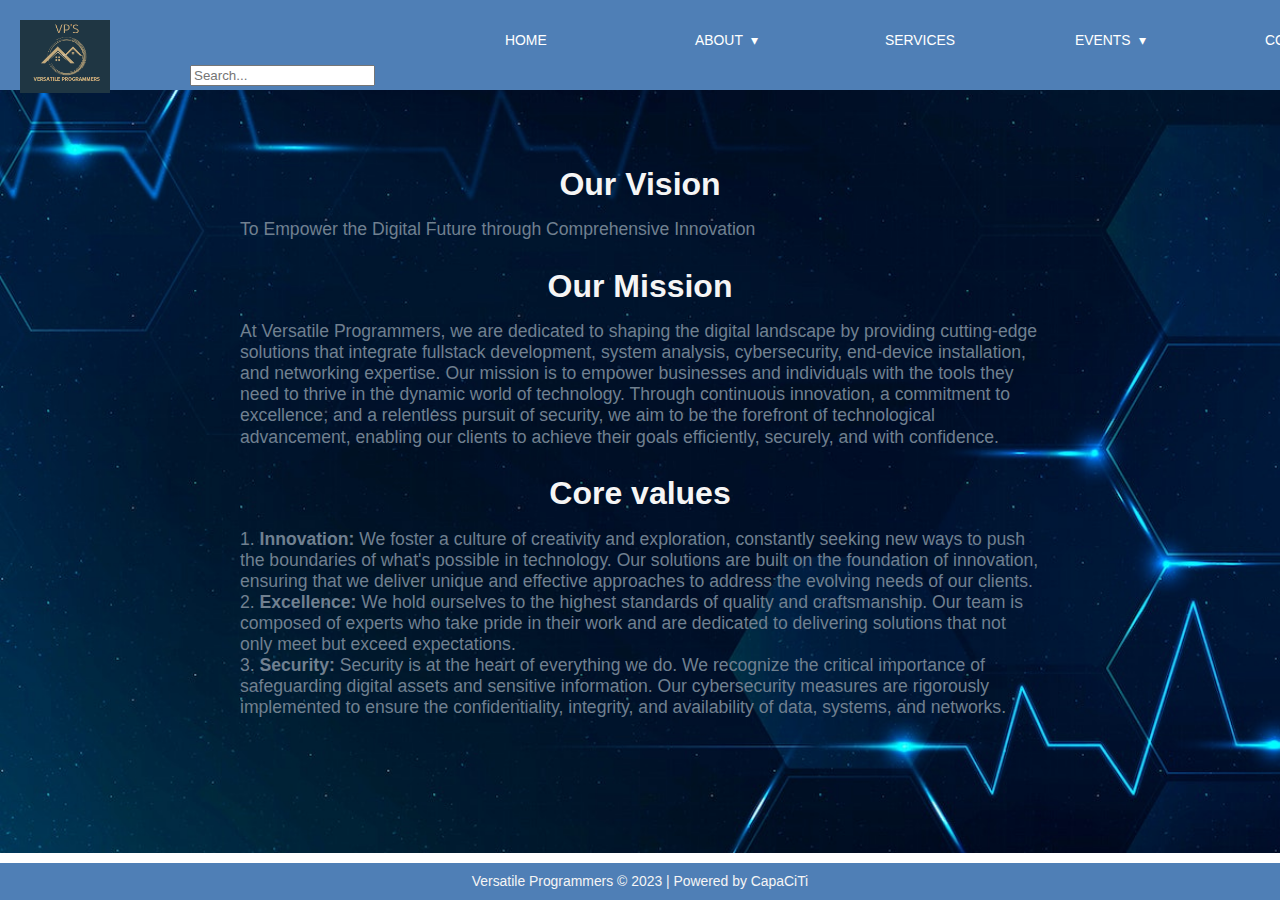
<file: about.html>
<!DOCTYPE html>
<html>
    <head>
        <meta charset="UTF-8">
        <meta name="viewpoint" content="width=device-width, initial-scale=1.0">
        <title>INDEX </title>
        <link rel="stylesheet" href="STYLE.css">
        <script defer src="activePage.js"></script>
        <link href='https://unpkg.com/boxicons@2.1.4/css/boxicons.min.css' rel='stylesheet'>
       
    </head>
   <body class="register">
    <header class="navigation">
        <div class="nav-container">
          <div class="brand">
            <img src="LOGO.png" alt="">
          </div>
          <nav>
            <div class="nav-mobile">
              <i class="bx bx-menu"></i>
              </div>
            <ul class="nav-list">
              <li>
                <a href="index.html">Home</a>
              </li>
              <li>
                <a href="#!">About</a>
                <ul class="nav-dropdown">
                  <li>
                    <a href="about.html">About VPs</a>
                  </li>
                  <li>
                    <a href="Team.html">Meet the team</a>
                  </li>
                </ul>
              </li>
              <li>
                <a href="services.html">Services</a>
              </li>
              <li>
                <a href="#!">Events</a>
                <ul class="nav-dropdown">
                  <li>
                    <a href="Events.html">Our Events</a>
                  </li>
                  <li>
                    <a href="http://localhost:3000">Our Game</a>
                  </li>
                </ul>
              </li>
              <li>
                <a href="contact.html">Contact</a>
              </li>
              <div class="mobile-close"><i class='bx bx-x'></i></div>
            </ul>
            <input type="text" id="search" placeholder="Search..." onkeyup="search()">

        <div id="searchResults"></div>
          </nav>
        </div>
    </header>
    <div class="about-page">

        
            
            <h2>Our Vision</h2>

            <p>To Empower the Digital Future through Comprehensive Innovation </p>

            <h2>Our Mission</h2>

            <p >At Versatile Programmers, we are dedicated to shaping the digital landscape by providing cutting-edge solutions that integrate fullstack development,
            system analysis, cybersecurity, end-device installation, and networking expertise. 
            Our mission is to empower businesses and individuals with the tools they need to thrive in the dynamic world of technology. 
            Through continuous innovation, a commitment to excellence, and a relentless pursuit of security, 
            we aim to be the forefront of technological advancement, enabling our clients to achieve their goals efficiently, securely,
            and with confidence.</p>

             <h2>Core values</h2>

            <p> 1. <b>Innovation:</b> We foster a culture of creativity and exploration, constantly seeking new ways to push the boundaries of
             what's possible in technology. Our solutions are built on the foundation of innovation, ensuring that we deliver unique and effective
              approaches to address the evolving needs of our clients. <br>

 

            2. <b>Excellence:</b> We hold ourselves to the highest standards of quality and craftsmanship. 
            Our team is composed of experts who take pride in their work and are dedicated to delivering solutions that not only meet but exceed expectations. <br>


            3. <b>Security:</b> Security is at the heart of everything we do. 
            We recognize the critical importance of safeguarding digital assets and sensitive information.
            Our cybersecurity measures are rigorously implemented to ensure the confidentiality, integrity, and availability of data, systems, and networks.
           </p>

  

    </div>
    <div class="footer">
        <footer id="footer"> Versatile Programmers &copy; 2023 | Powered by CapaCiTi
           </footer>
        </div>  
        
    </body>
</html>
</file>
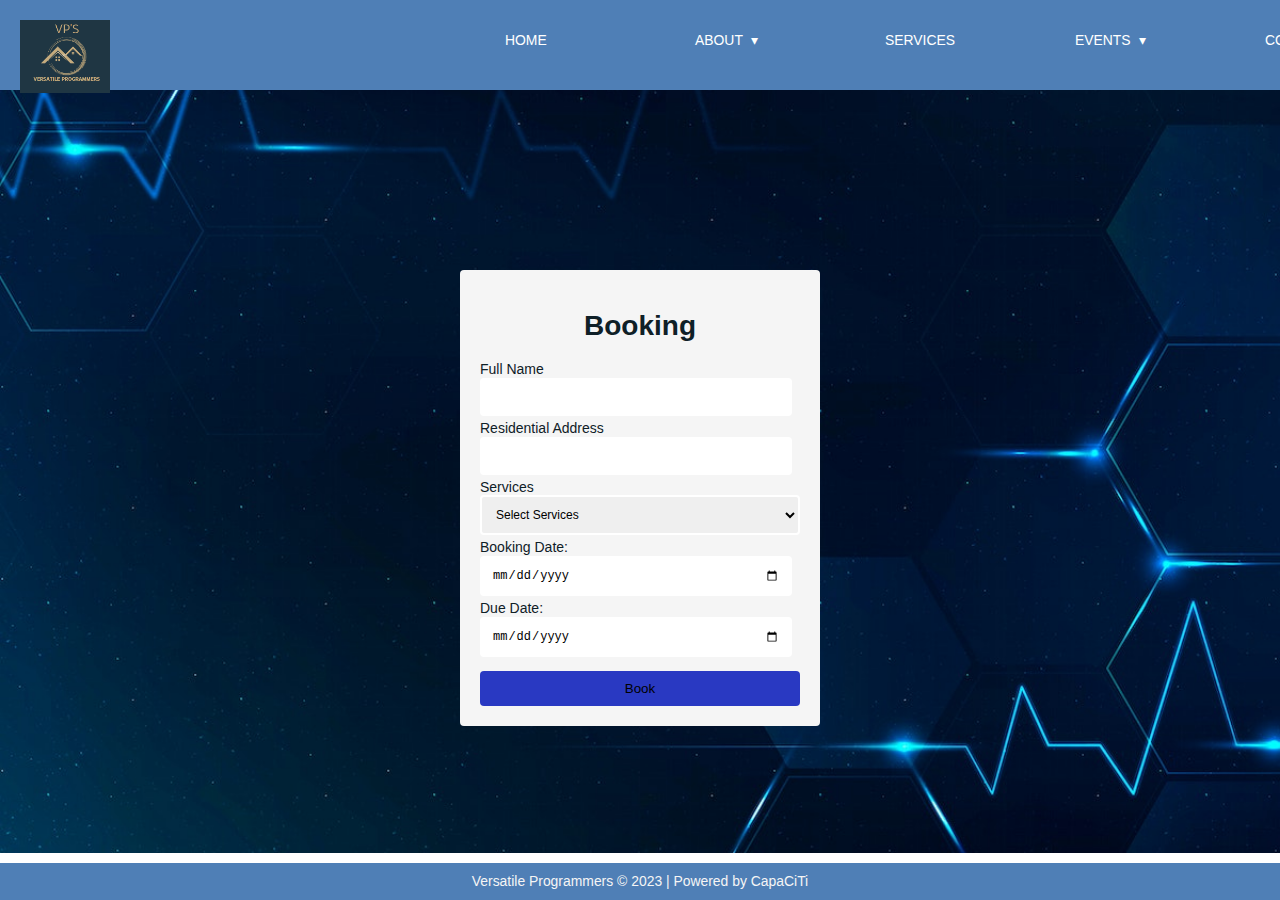
<file: bookings.html>
<!DOCTYPE html>
<html>
    <head>
        <meta charset="UTF-8">
        <meta name="viewpoint" content="width=device-width, initial-scale=1.0">
        <title>INDEX </title>
        <link rel="stylesheet" href="STYLE.css">
        <script defer src="bookingsScript.js"></script>
        <link href='https://unpkg.com/boxicons@2.1.4/css/boxicons.min.css' rel='stylesheet'>
       
    </head>
   <body class="register">
    <header class="navigation">
        <div class="nav-container">
          <div class="brand">
            <img src="LOGO.png" alt="">
          </div>
          <nav>
            <div class="nav-mobile">
              <i class="bx bx-menu"></i>
              </div>
            <ul class="nav-list">
              <li>
                <a href="index.html">Home</a>
              </li>
              <li>
                <a href="#!">About</a>
                <ul class="nav-dropdown">
                  <li>
                    <a href="about.html">About VPs</a>
                  </li>
                  <li>
                    <a href="Team.html">Meet the team</a>
                  </li>
                </ul>
              </li>
              <li>
                <a href="services.html">Services</a>
              </li>
              <li>
                <a href="#!">Events</a>
                <ul class="nav-dropdown">
                  <li>
                    <a href="Events.html">Our Events</a>
                  </li>
                  <li>
                    <a href="Versatile Snake/index.html">Our Game</a>
                  </li>
                </ul>
              </li>
              <li>
                <a href="contact.html">Contact</a>
              </li>
              <div class="mobile-close"><i class='bx bx-x'></i></div>
            </ul>
          </nav>
        </div>
    </header>
    <div class="container" >
            
            <form id="book" action="">
                <h1>Booking</h1>
                <div class="input-control">
                    <label for="fullname">Full Name</label>
                    <input id="fullname" name="fullname" type="text">
                    <div class="error"></div>
                </div>
                
                <div class="input-control">
                    <label for="address">Residential Address</label>
                    <input id="address" name="address" type="text">
                    <div class="error"></div>
                </div>


                <div class="input-control">
                    <label for="services">Services</label>
                    <select id="Service-type" name="Service-type">
                        <option value="Select Services">Select Services</option>
                        <option >Fullstack Development</option>
                        <option >Cyber Security</option>
                        <option >End-device Installation</option>
                        <option >Networking</option>
                    </select>
                    <div class="error"></div>
                </div>
                
                
                <div class="input-control">
                    <label for="check-in">Booking Date:</label>
                    <input type="date" id="check-in" name="check-in" >
                    <div class="error"></div>
                </div>
                
                
                <div class="input-control">
                    <label for="check-in">Due Date:</label>
                    <input type="date" id="check-out" name="check-out" >
                    <div class="error"></div>
                </div>
                <button type="submit">Book</button>
            </form>
    
           
    </div>
    <script>
        //cross origiin request
        document.getElementById('book').addEventListener('submit', function(event) {
            event.preventDefault(); // Prevent the form from submitting the traditional way
            const formData = new FormData(this);
            fetch('https://formspree.io/f/moqopyyb', {
                method: 'POST',
                headers: {
                    'Accept': 'application/json'
                },
                body: formData
            })
            .then(response => response.json())
            .then(data => {
                console.log('Success:', data);
                alert('Booking submitted successfully!');
            })
            .catch(error => {
                console.error('Error:', error);
                alert('There was an error in booking your service. Please try again later.');
            });
        });
            </script>
          
    </body>
    <div class="footer">
        <footer id="footer"> Versatile Programmers &copy; 2023 | Powered by CapaCiTi
           </footer>
        </div>
    
</html>
</file>
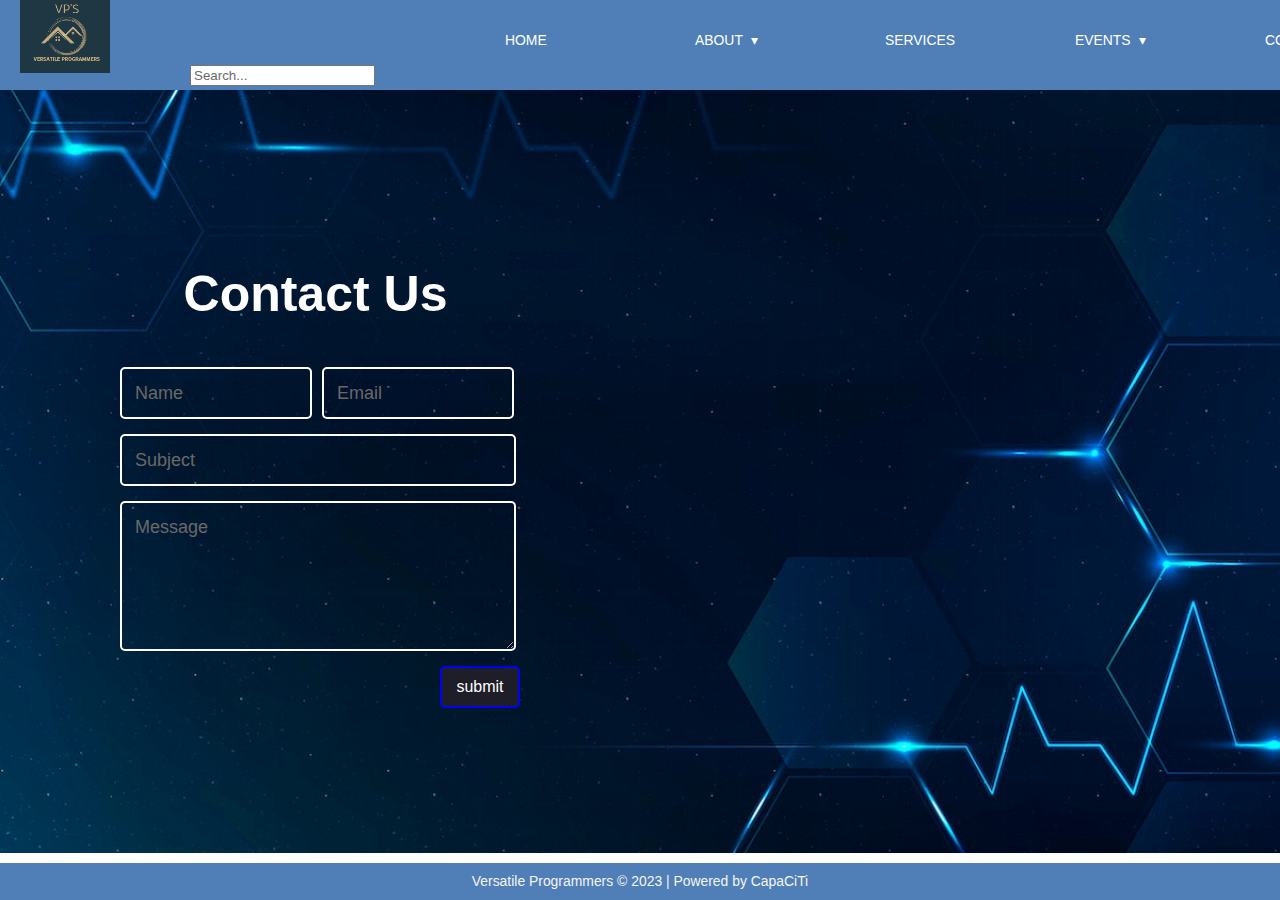
<file: contact.html>
<!DOCTYPE html>
<html>
    <head>
        <meta charset="UTF-8">
        <meta name="viewpoint" content="width=device-width, initial-scale=1.0">
        <title>INDEX </title>
        <script defer src="activePage.js"></script>
        <link rel="stylesheet" href="contactPage.css">
        <link href='https://unpkg.com/boxicons@2.1.4/css/boxicons.min.css' rel='stylesheet'>
       
    </head>
    <body class="register">
        <header class="navigation">
            <div class="nav-container">
              <div class="brand">
                <img src="LOGO.png" alt="">
              </div>
              <nav>
                <div class="nav-mobile">
                  <i class="bx bx-menu"></i>
                  </div>
                <ul class="nav-list">
                  <li>
                    <a href="index.html">Home</a>
                  </li>
                  <li>
                    <a href="#!">About</a>
                    <ul class="nav-dropdown">
                      <li>
                        <a href="about.html">About VPs</a>
                      </li>
                      <li>
                        <a href="Team.html">Meet the team</a>
                      </li>
                    </ul>
                  </li>
                  <li>
                    <a href="services.html">Services</a>
                  </li>
                  <li>
                    <a href="#!">Events</a>
                    <ul class="nav-dropdown">
                      <li>
                        <a href="Events.html">Our Events</a>
                      </li>
                      <li>
                        <a href="http://localhost:3000">Our Game</a>
                      </li>
                    </ul>
                  </li>
                  <li>
                    <a href="contact.html">Contact</a>
                  </li>
                  <div class="mobile-close"><i class='bx bx-x'></i></div>
                </ul>
                <input type="text" id="search" placeholder="Search..." onkeyup="search()">

        <div id="searchResults"></div>
              </nav>
            </div>
        </header>
        
        <div class="row">
            <div class="col-xs-12">
                <div id="left">
            
                    <h1>Contact Us</h1>
            
                    <div class="formbox" id="contact">
                        <form id="contactform">
                            <input name="name" id="name" type="text" class="short" placeholder="Name" onfocus="this.placeholder=''" onblur="this.placeholder='Name'" required/>
                            <input name="email" id = "email" type="text" class="short" placeholder="Email" onfocus="this.placeholder=''" onblur="this.placeholder='Email'" required/>
                            <input name="subject" id="subject" type="text" class="feedback-input" placeholder="Subject" onfocus="this.placeholder=''" onblur="this.placeholder='Subject'" required/>
                            <textarea name="text" id="text" class="feedback-input" placeholder="Message" onfocus="this.placeholder=''" onblur="this.placeholder='Message'" required></textarea>
                            <button type="submit" value="SEND">submit</button>
                        </form>
            
                       
            
                    </div>
            
                    </div>
            
                </div>
            
                <div id="right">
                    <div id="map">
            
                        <iframe src="https://www.google.com/maps/embed?pb=!1m18!1m12!1m3!1d3310.3017348930707!2d18.458079011479242!3d-33.933366722294515!2m3!1f0!2f0!3f0!3m2!1i1024!2i768!4f13.1!3m3!1m2!1s0x1dcc5d08518ba1b9%3A0x1398e85e424f762!2s97%20Durham%20Ave%2C%20Salt%20River%2C%20Cape%20Town%2C%207925!5e0!3m2!1sen!2sza!4v1696232554531!5m2!1sen!2sza" width="600" height="600" style="border:0;" allowfullscreen="" loading="lazy" referrerpolicy="no-referrer-when-downgrade"></iframe>
            <!--This is for c.J illu....--->

            <!---<div class="Overlay">

                <a href="https://www.linkedin.com/in/tshepisomotshele/"><img src="C.J.png" alt=""></a>

                <span id="trick-lick"></span>

            </div>--->
            </div>
            <script>
                //cross origiin request
                document.getElementById('contactform').addEventListener('submit', function(event) {
                    event.preventDefault(); // Prevent the form from submitting the traditional way
                    const formData = new FormData(this);
                    fetch('https://formspree.io/f/xdorpypz', {
                        method: 'POST',
                        headers: {
                            'Accept': 'application/json'
                        },
                        body: formData
                    })
                    .then(response => response.json())
                    .then(data => {
                        console.log('Success:', data);
                        alert('Form submitted successfully!');
                    })
                    .catch(error => {
                        console.error('Error:', error);
                        alert('There was an error submitting the form. Please try again later.');
                    });
                });
                    </script> 
            
            
   

    
         
        </body>
        <div class="footer">
            <footer id="footer"> Versatile Programmers &copy; 2023 | Powered by CapaCiTi
               </footer>
            </div> 
        
        </html>
</file>
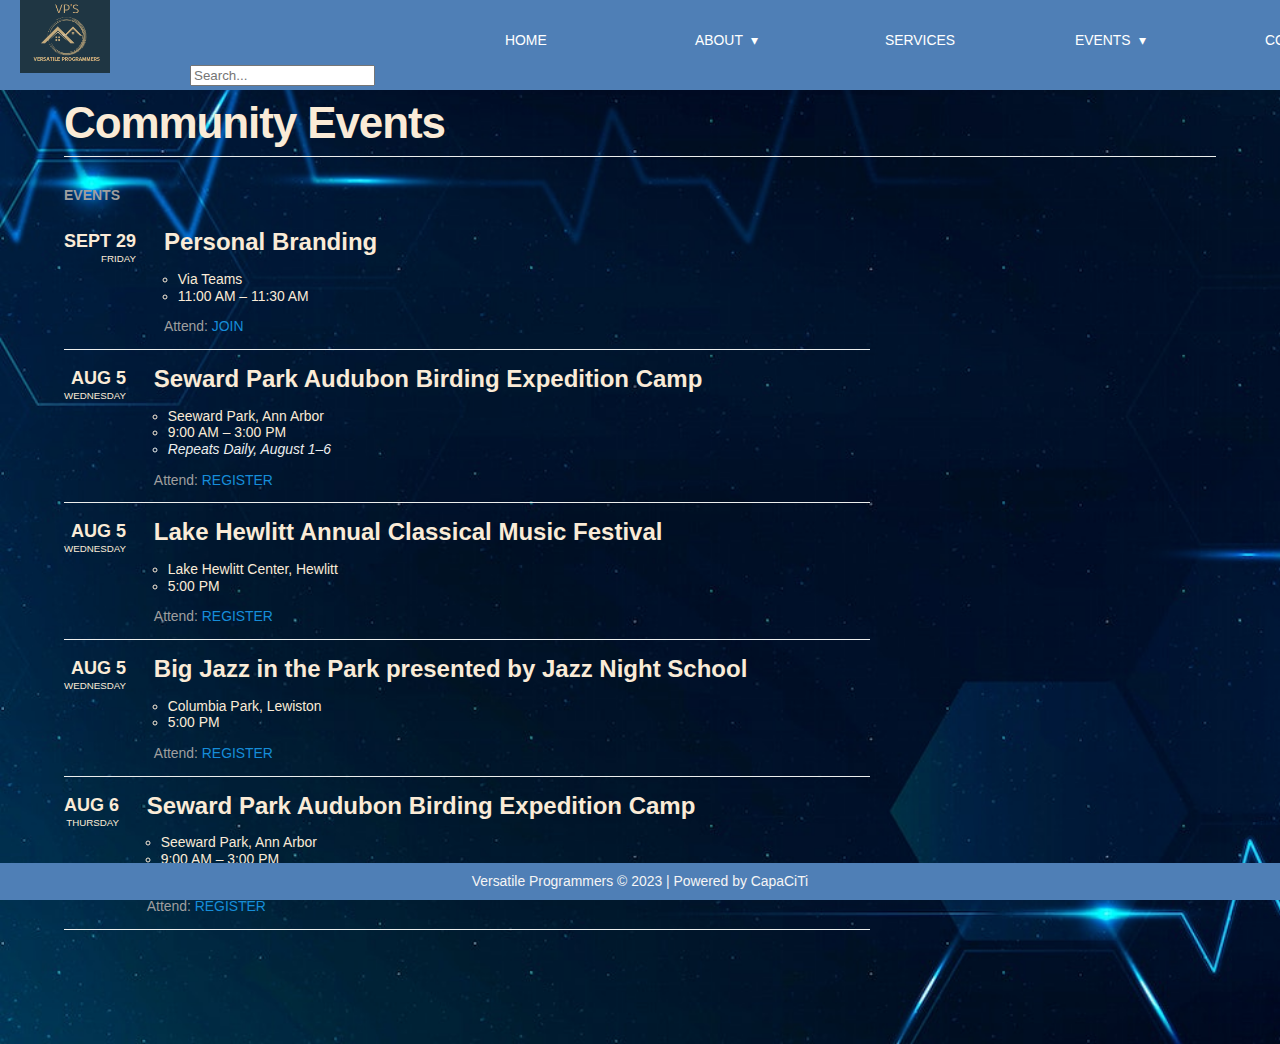
<file: Events.html>
<!DOCTYPE html>
<html lang="en">
    <head>
        <meta charset="UTF-8">
        <meta name="viewpoint" content="width=device-width, initial-scale=1.0">
        <title>INDEX </title>
        <link rel="stylesheet" href="eventStyle.css">
        <script defer src="activePage.js"></script>
        <link href='https://unpkg.com/boxicons@2.1.4/css/boxicons.min.css' rel='stylesheet'>
       
    </head>
   <body class="register">
    <header class="navigation">
      <div class="nav-container">
        <div class="brand">
          <img src="LOGO.png" alt="">
        </div>
        <nav>
          <div class="nav-mobile">
            <i class="bx bx-menu"></i>
            </div>
          <ul class="nav-list">
            <li>
              <a href="index.html">Home</a>
            </li>
            <li>
              <a href="#!">About</a>
              <ul class="nav-dropdown">
                <li>
                  <a href="about.html">About VPs</a>
                </li>
                <li>
                  <a href="Team.html">Meet the team</a>
                </li>
              </ul>
            </li>
            <li>
              <a href="services.html">Services</a>
            </li>
            <li>
              <a href="#!">Events</a>
              <ul class="nav-dropdown">
                <li>
                  <a href="Events.html">Our Events</a>
                </li>
                <li>
                  <a href="http://localhost:3000/">Our Game</a>
                </li>
              </ul>
            </li>
            <li>
              <a href="contact.html">Contact</a>
            </li>
            <div class="mobile-close"><i class='bx bx-x'></i></div>
          </ul>
          <input type="text" id="search" placeholder="Search..." onkeyup="search()">

          <div id="searchResults"></div> 
        </nav>
      </div>
  </header>
    <div class="container">
        <div class="content-header">
          <h1 class="page-header">Community Events</h1>
        </div>
        <div class="content-column">
          <h2 class="list-title">Events</h2>
          <div class="events-listings">
            <ul class="events-list">
              <li class="event-item clearfix">
                <div class="day-column">
                  <h4 class="month-name">Sept 29</h4>
                  <p class="day-name">friday</p>
                </div>
                <div class="title-column">
                  <div class="event-title">
                    <h3 class="title-name">Personal Branding</h3>
                  </div>
                  <div class="event-details">
                    <ul class="event-details-list">
                      <li class="event-details-item">
                        <div>Via Teams</div>
                      </li>
                      <li class="event-details-item">
                        <div>11:00 AM &ndash; 11:30 AM</div>
                      </li>
                    </ul>
                  </div>
                  <div class="event-category">
                    <div><span class="event-category-title">Attend:</span> <a class="event-category-name" href="https://teams.microsoft.com/l/meetup-join/19%3ameeting_OWFiY2NiMzctZDQ1Mi00NTE0LWFhNjMtM2ZmMGNkZGFjODQ2%40thread.v2/0?context=%7b%22Tid%22%3a%22a3f14f21-237f-4028-b978-425eb768a716%22%2c%22Oid%22%3a%22fd36d09c-6ab4-46a7-8ce0-90763927b460%22%7d">join</a>
                    </div>
                  </div>
                </div>
              </li>
              <li class="event-item clearfix">
                <div class="day-column">
                  <h4 class="month-name">Aug 5</h4>
                  <p class="day-name">wednesday</p>
                </div>
                <div class="title-column">
                  <div class="event-title">
                    <h3 class="title-name">Seward Park Audubon Birding Expedition Camp</h3>
                  </div>
                  <div class="event-details">
                    <ul class="event-details-list">
                      <li class="event-details-item">
                        <div>Seeward Park, Ann Arbor</div>
                      </li>
                      <li class="event-details-item">
                        <div>9:00 AM &ndash; 3:00 PM</div>
                      </li>
                      <li class="event-details-item">
                        <div>Repeats Daily, August 1–6</div>
                      </li>
                    </ul>
                  </div>
                  <div class="event-category">
                    <div><span class="event-category-title">Attend:</span> <a class="event-category-name" href="form.html">register</a>
                    </div>
                  </div>
                </div>
              </li>
              <li class="event-item clearfix">
                <div class="day-column">
                  <h4 class="month-name">Aug 5</h4>
                  <p class="day-name">wednesday</p>
                </div>
                <div class="title-column">
                  <div class="event-title">
                    <h3 class="title-name">Lake Hewlitt Annual Classical Music Festival</h3>
                  </div>
                  <div class="event-details">
                    <ul class="event-details-list">
                      <li class="event-details-item">
                        <div>Lake Hewlitt Center, Hewlitt</div>
                      </li>
                      <li class="event-details-item">
                        <div>5:00 PM</div>
                      </li>
                    </ul>
                  </div>
                  <div class="event-category">
                    <div><span class="event-category-title">Attend:</span> <a class="event-category-name" href="form.html">register</a>
                    </div>
                  </div>
                </div>
              </li>
              <li class="event-item clearfix">
                <div class="day-column">
                  <h4 class="month-name">Aug 5</h4>
                  <p class="day-name">wednesday</p>
                </div>
                <div class="title-column">
                  <div class="event-title">
                    <h3 class="title-name">Big Jazz in the Park presented by Jazz Night School</h3>
                  </div>
                  <div class="event-details">
                    <ul class="event-details-list">
                      <li class="event-details-item">
                        <div>Columbia Park, Lewiston</div>
                      </li>
                      <li class="event-details-item">
                        <div>5:00 PM</div>
                      </li>
                    </ul>
                  </div>
                  <div class="event-category">
                    <div><span class="event-category-title">Attend:</span> <a class="event-category-name" href="form.html">register</a>
                    </div>
                  </div>
                </div>
              </li>
              <li class="event-item clearfix">
                <div class="day-column">
                  <h4 class="month-name">Aug 6</h4>
                  <p class="day-name">Thursday</p>
                </div>
                <div class="title-column">
                  <div class="event-title">
                    <h3 class="title-name">Seward Park Audubon Birding Expedition Camp</h3>
                  </div>
                  <div class="event-details">
                    <ul class="event-details-list">
                      <li class="event-details-item">
                        <div>Seeward Park, Ann Arbor</div>
                      </li>
                      <li class="event-details-item">
                        <div>9:00 AM &ndash; 3:00 PM</div>
                      </li>
                      <li class="event-details-item">
                        <div>Repeats Daily, August 1–6</div>
                      </li>
                    </ul>
                  </div>
                  <div class="event-category">
                    <div><span class="event-category-title">Attend:</span> <a class="event-category-name" href="form.html">register</a>
                    </div>
                  </div>
                </div>
              </li>
            </ul>
          </div>
        </div>
       
    
    <div class="footer">
      <footer id="footer"> Versatile Programmers &copy; 2023 | Powered by CapaCiTi
         </footer>
      </div>
</body>
</html>
</file>
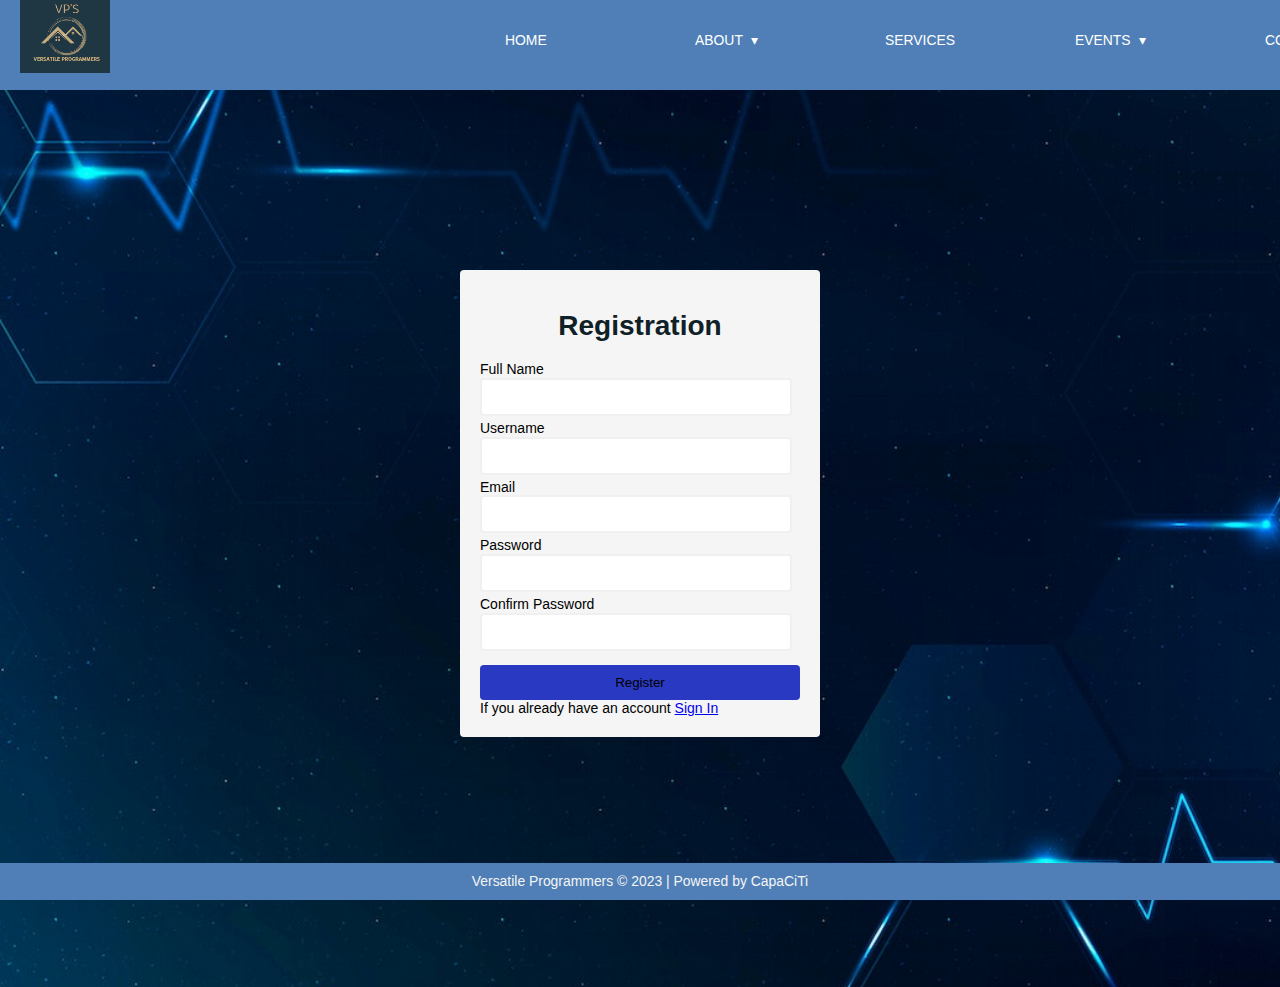
<file: form.html>
<!DOCTYPE html>
<html lang="en">
<head>
    <meta charset="UTF-8">
    <meta http-equiv="X-UA-Compatible" content="IE=edge">
    <meta name="viewport" content="width=device-width, initial-scale=1.0">
    <title>Validation Forn</title>
    <link rel="stylesheet" href="formstyle.css">
    <script defer src="formscript.js"></script>
    
</head>
<body class="register">
  <header class="navigation">
    <div class="nav-container">
      <div class="brand">
        <img src="LOGO.png" alt="">
      </div>
      <nav>
        <div class="nav-mobile">
          <i class="bx bx-menu"></i>
          </div>
        <ul class="nav-list">
          <li>
            <a href="index.html">Home</a>
          </li>
          <li>
            <a href="#!">About</a>
            <ul class="nav-dropdown">
              <li>
                <a href="about.html">About VPs</a>
              </li>
              <li>
                <a href="Team.html">Meet the team</a>
              </li>
            </ul>
          </li>
          <li>
            <a href="services.html">Services</a>
          </li>
          <li>
            <a href="#!">Events</a>
            <ul class="nav-dropdown">
              <li>
                <a href="Events.html">Our Events</a>
              </li>
              <li>
                <a href="Versatile Snake/index.html">Our Game</a>
              </li>
            </ul>
          </li>
          <li>
            <a href="contact.html">Contact</a>
          </li>
          <div class="mobile-close"><i class='bx bx-x'></i></div>
        </ul>
      </nav>
    </div>
</header>

    <div class="container">
      <form id="register" action="">
        <h1>Registration</h1>
        <div class="input-control">
          <label for="fullname">Full Name</label>
          <input id="fullname" name="fullname" type="text">
          <div class="error"></div>
        </div>
        <div class="input-control">
          <label for="username">Username</label>
          <input id="username" name="username" type="text">
          <div class="error"></div>
        </div>
        <div class="input-control">
          <label for="email">Email</label>
          <input id="email" name="email" type="text">
          <div class="error"></div>
        </div>
        <div class="input-control">
          <label for="password">Password</label>
          <input id="password" name="password" type="password">
          <div class="error"></div>
        </div>
        <div class="input-control">
          <label for="password2">Confirm Password</label>
          <input id="password2" name="password2" type="password">
          <div class="error"></div>
        </div>
        <button type="submit"onclick="submitForm()" >Register</button>
        <h id="message">If you already have an account <a href="signin.html"> Sign In</a></h>
      </form>
      
    </div>
    <div class="footer">
      <footer id="footer"> Versatile Programmers &copy; 2023 | Powered by CapaCiTi
         </footer>
      </div> 
</body>
</html>
</file>
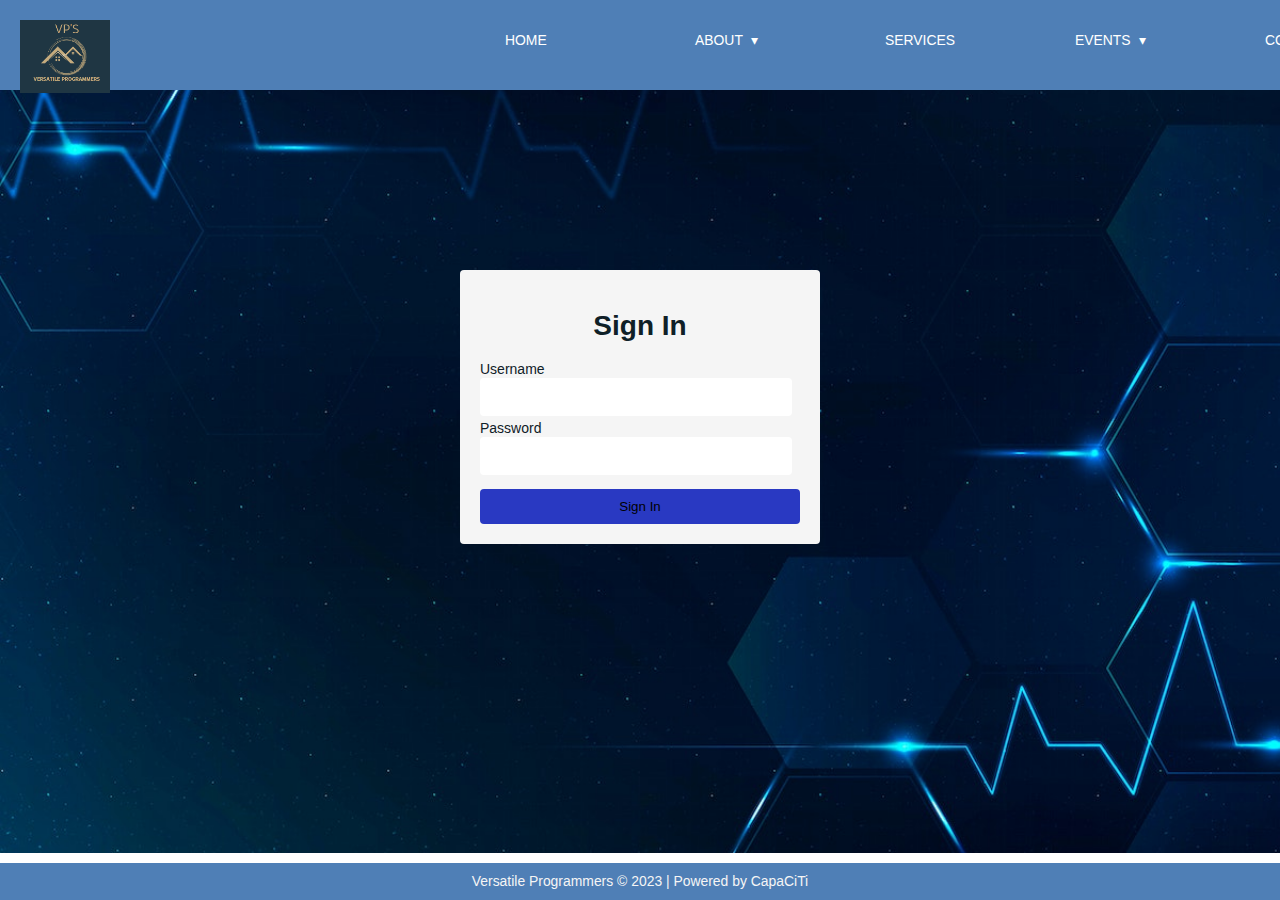
<file: signin.html>
<!DOCTYPE html>
<html lang="en">
<head>
    <meta charset="UTF-8">
    <meta http-equiv="X-UA-Compatible" content="IE=edge">
    <meta name="viewport" content="width=device-width, initial-scale=1.0">
    <title>Validation Forn</title>
    <link rel="stylesheet" href="STYLE.css">
    <script defer src="signings.js"></script>
    
</head>
<body class="register">
  <header class="navigation">
    <div class="nav-container">
      <div class="brand">
        <img src="LOGO.png" alt="">
      </div>
      <nav>
        <div class="nav-mobile">
          <i class="bx bx-menu"></i>
          </div>
        <ul class="nav-list">
          <li>
            <a href="index.html">Home</a>
          </li>
          <li>
            <a href="#!">About</a>
            <ul class="nav-dropdown">
              <li>
                <a href="about.html">About VPs</a>
              </li>
              <li>
                <a href="Team.html">Meet the team</a>
              </li>
            </ul>
          </li>
          <li>
            <a href="services.html">Services</a>
          </li>
          <li>
            <a href="#!">Events</a>
            <ul class="nav-dropdown">
              <li>
                <a href="Events.html">Our Events</a>
              </li>
              <li>
                <a href="Versatile Snake/index.html">Our Game</a>
              </li>
            </ul>
          </li>
          <li>
            <a href="contact.html">Contact</a>
          </li>
          <div class="mobile-close"><i class='bx bx-x'></i></div>
        </ul>
      </nav>
    </div>
</header>
  <div class="container">
    <form id="signin" action="">
      <h1>Sign In</h1>
      <div class="input-control">
        <label for="username">Username</label>
        <input id="username" name="username" type="text">
        <div class="error"></div>
      </div>
      <div class="input-control">
        <label for="password">Password</label>
        <input id="password" name="password" type="password">
        <div class="error"></div>
      </div>
      <button type="submit">Sign In</button>
        
      </form>
      
    </div>
    <div class="footer">
      <footer id="footer"> Versatile Programmers &copy; 2023 | Powered by CapaCiTi
         </footer>
      </div> 
</body>
</html>
</file>
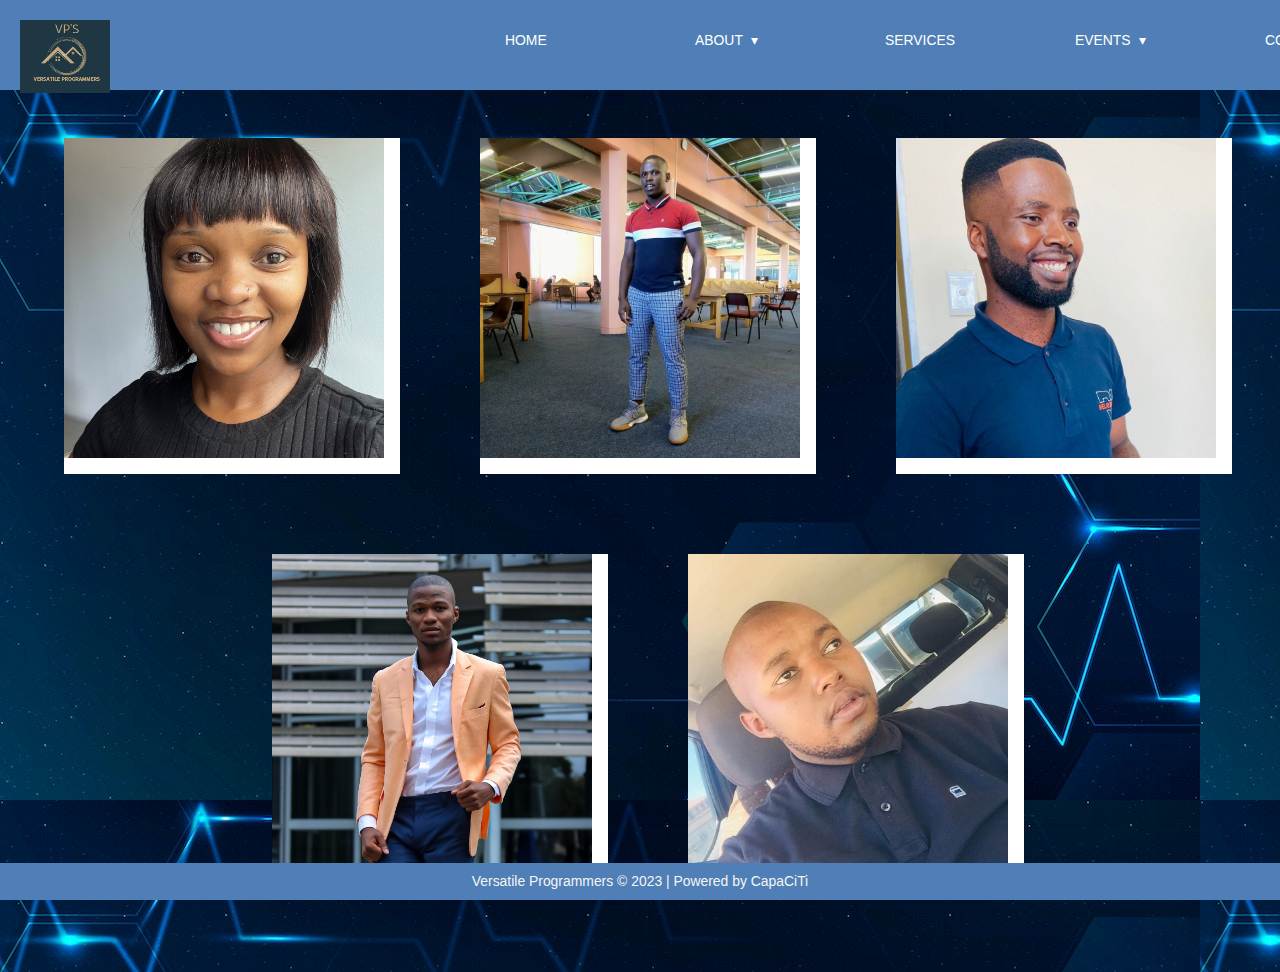
<file: Team.html>
<!DOCTYPE html>
<html>
    <head>
        <meta charset="UTF-8">
        <meta name="viewpoint" content="width=device-width, initial-scale=1.0">
        <title>INDEX </title>
        <link rel="stylesheet" href="teamStyle.css">
        <script defer src="activePage.js"></script>
        <link href='https://unpkg.com/boxicons@2.1.4/css/boxicons.min.css' rel='stylesheet'>
       
    </head>
    
    <body class="register">
      <header class="navigation">
        <div class="nav-container">
          <div class="brand">
            <img src="LOGO.png" alt="">
          </div>
          <nav>
            <div class="nav-mobile">
              <i class="bx bx-menu"></i>
              </div>
            <ul class="nav-list">
              <li>
                <a href="index.html">Home</a>
              </li>
              <li>
                <a href="#!">About</a>
                <ul class="nav-dropdown">
                  <li>
                    <a href="about.html">About VPs</a>
                  </li>
                  <li>
                    <a href="Team.html">Meet the team</a>
                  </li>
                </ul>
              </li>
              <li>
                <a href="services.html">Services</a>
              </li>
              <li>
                <a href="#!">Events</a>
                <ul class="nav-dropdown">
                  <li>
                    <a href="Events.html">Our Events</a>
                  </li>
                  <li>
                    <a href="Versatile Snake/index.html">Our Game</a>
                  </li>
                </ul>
              </li>
              <li>
                <a href="contact.html">Contact</a>
              </li>
              <div class="mobile-close"><i class='bx bx-x'></i></div>
            </ul>
          </nav>
        </div>
    </header>
        <div class="container">
            <div class="box">
                <div class="imgBox">
                  <img
                    src="team/Tshepiso.jpg"
                    alt=""
                  />
                </div>
                <div class="content">
                  <h2>
                    Tshepiso<br />
                    <span>DevOps Engineer</span>
                  </h2>
                </div>
              </div>
              <div class="box">
                <div class="imgBox">
                  <img
                    src="team/Nkosiphendule.jpg"
                    alt=""
                  />
                </div>
                <div class="content">
                  <h2>Nkosiphendule<br />
                    <span>FullStack developer</span>
                  </h2>
                </div>
              </div>
          <div class="box">
            <div class="imgBox">
              <img
                src="team/Asiphe.jpg"
                alt=""
              />
            </div>
            <div class="content">
              <h2>
                Asiphe<br />
                <span>Network Engineer</span>
              </h2>
            </div>
          </div>
          <div class="box">
            <div class="imgBox">
              <img
                src="team/Vika.JPG"
                alt=""
              />
            </div>
            <div class="content">
              <h2>
                Vika<br />
                <span>Security Engineer</span>
              </h2>
            </div>
          </div>
          <div class="box">
            <div class="imgBox">
              <img
                src="team/Luvuyo.jpeg"
                alt=""
              />
            </div>
            <div class="content">
              <h2>
                Luvuyo<br />
                <span>System Developer</span>
              </h2>
            </div>
          </div>
        </div>
    </body>
    
    <div class="footer">
        <footer id="footer"> Versatile Programmers &copy; 2023 | Powered by CapaCiTi
           </footer>
        </div> 
    
</html>
</file>
<file: STYLE.css>
body {
  margin: 0;
  padding: 0;
  font-family: Arial, Helvetica, sans-serif;
  background-color: transparent;
  line-height: 1.2;
  font-size: 0.87rem;
  color: antiquewhite;
}

dd {
  color: slategray;
  font-size: 1rem;
}
dt {
  color: white;
  font-size: 1.5rem;
}


.footer {
  background-color: rgb(79, 127, 182);
  color: whitesmoke;
  text-align: center;
  padding: 10px 0; 
  position: fixed;
  bottom: 0;
  left: 0;
  width: 100%;
  margin: 0;
  z-index: 999; 
}

 h1, h2 {
  text-align: center;
  color: whitesmoke;
 }
 
 
  


.container {
  display: flex;
  justify-content: center;
  align-items: center;
}


.b {
  width: 200px;
  height: 200px;
  border: none;
  padding: 20px;
}

.container3 {
  max-width: 800px;
  margin: auto;
  padding: 20px;
  background-color:transparent;
  box-shadow: 0 2px 5px rgba(0, 0, 0, 0.1);
}

       
.service {
  display: flex;
  justify-content: space-between;
}
            
.c {
  width: 500px;
  height: 400px;
  padding: 100px;
  
}
            
.section {
  position: relative;
  height: 600px;
  width: 500px;
  margin-left: 200px;
}
.container24{
  width: 900px;
  height: 560px;
  margin-right: 300px;
  padding: 1px;
  border: 3px solid transparent;
  --webkit-box-sizing: border-box;
  -moz-box-sizing: border-box;
  box-sizing: border-box;
  background: transparent;
  display: flex;
  align-items: center;
  justify-content: center;
  margin-top: 25px;
}

.swiper{
  width: 100%;
  height: fit-content;
}
.swiper-slide img{
  height: 400px;
  width: 100%;
}

.about-page {
  padding: 3rem 0;
  background-color: transparent;
  align-items: center;
}

.about-page h2 {
  font-size: 2rem;
  margin-bottom: 1rem;
  color: whitesmoke;
}

.about-page p {
  font-size: 1.1rem;
  color: slategrey;
  max-width: 800px;
  margin: 0 auto;
}



.container {
  display: flex;
  justify-content: space-between;
  align-items: flex-end;
  justify-items: right;
}


.image-slider-wrapper{
  overflow: hidden;
}
.slideshow {
  list-style-type: none;
}


.slideshow,
.slideshow:after { 
    top: -16px; 
        position: fixed;
    width: 100%;
    height: 100%;
    left: 0px;
    z-index: 0; 
}

.slideshow li span { 
        position: absolute;
    width: 100%;
    height: 100%;
    top: 0px;
    left: 0px;
    color: transparent;
    background-size: cover;
    background-position: 50% 50%;
    background-repeat: no-repeat;
    opacity: 0;
    z-index: 0;
    animation: imageAnimation 30s linear infinite 0s; 
}



.slideshow li:nth-child(1) span { 
    background-image: url("image1.jpg");
    animation-delay: 0s; 
}
.slideshow li:nth-child(2) span { 
    background-image: url("image2.jpg");
    animation-delay: 6s; 
}
.slideshow li:nth-child(3) span { 
    background-image: url("image3.jpg");
    animation-delay: 12s; 
}
.slideshow li:nth-child(4) span { 
    background-image: url("image4.jpg");   
    animation-delay: 18s; 
}
.slideshow li:nth-child(5) span { 
    background-image: url("image5.jpg");
    animation-delay: 24s; 
}



@keyframes imageAnimation { 
    0% { opacity: 0; animation-timing-function: ease-in; }
    8% { opacity: 1; animation-timing-function: ease-out; }
    17% { opacity: 1 }
    25% { opacity: 0 }
    100% { opacity: 0 }
}


@keyframes titleAnimation { 
    0% { opacity: 0 }
    8% { opacity: 1 }
    17% { opacity: 1 }
    19% { opacity: 0 }
    100% { opacity: 0 }
}


.no-cssanimations .cb-slideshow li span {
    opacity: 1;
}

.next {
  right: 0;
}

.slideshow-container {
  position: relative;
  overflow: hidden;
}

.slideshow {
  list-style-type: none;
  padding: 0;
  margin: 0;
}

.slideshow li span {
  position: absolute;
  width: 100%;
  height: 100%;
  top: 0;
  left: 0;
  color: transparent;
  background-size: cover;
  background-position: 50% 50%;
  background-repeat: no-repeat;
  opacity: 0;
  z-index: 0;
  animation: imageAnimation 30s linear infinite 0s;
}




.register {
  
  background-image: url(h.jpg);
  background-repeat: no-repeat;
  background-size: cover;
 
}

:root {
  --content-width: 1000px;
  --breakpoint: 799px;
  --nav-height: 90px;
  --nav-background: rgb(79, 127, 182);
  --nav-font-color: #ffffff;
  --link-hover-color: #2581DC;
}


.navigation {
  height: var(--nav-height); 
  background: var(--nav-background); 
  position: relative;
  z-index: 1; 
}


.brand {
  position: absolute;
  top: 0; 
  left: 0; 
  padding: 20px; 
  text-transform: uppercase;
  font-size: 1.4em;
}
.brand img {
    width: 90px;
}



.nav-container {
  max-width: 1000px; 
  margin: 0 auto;
}


nav {
  float: right;
}

nav ul {
  list-style: none;
  margin: 0;
  padding: 0;
}

nav li {
  float: left;
  position: relative;
  right: -300px;
}

nav a,
nav a:visited {
  display: block;
  padding: 0 20px;
  line-height: 70px; 
  background: transparent; 
  color: #ffffff; 
  text-decoration: none;
  text-transform: uppercase;
}

nav a:hover {
  background: #2581DC; 
  color: #ffffff; 
}

nav a:not(:only-child):after {
  padding-left: 4px;
  content: ' ▾';
}


nav ul li {
  min-width: 190px;
  margin-top: 15px;
}

nav ul li a {
  padding: 15px;
  line-height: 20px;
}


.nav-dropdown {
  position: absolute;
  display: none;
  z-index: 1;
  box-shadow: 0 3px 12px rgba(0, 0, 0, 0.15);
  background-color: var(--nav-background);
}
.nav-dropdown li{
    right: 0;
}


.nav-mobile, .mobile-close {
  display: none;
  position: absolute;
  top: 0;
  right: 0; 
  height: 70px; 
  width: 70px;
  font-size: 1.5rem;
  color: darkblue;
  cursor: pointer;
  font-size: 3rem;
} 
.nav-mobile:hover,
.mobile-close:hover{
    color: var(--link-hover-color);
} 
@media(max-width: 800px){
    .nav-list{
        height: 100vh;
        position: fixed;
        top: 0;
        left: 0;
        right: 0;
        z-index: 10;
        flex-direction: column;
        justify-content: center;
        align-items: center;
        background: var(--nav-background);
        transition: top 1s ease;
        display: none;
    }
    .nav-list .mobile-close{
       display: block;
       position: absolute;
       align-items: center;
       justify-content: center;
       top: 20px;
       right: 20px;
    }
    .nav-mobile {
        display: block;
    }
    
    .nav-dropdown {
      position: absolute;
      display: none;
      z-index: 1;
      box-shadow: 0 3px 12px rgba(0, 0, 0, 0.15);
      background-color: darkblue;
}
    .nav-dropdown li {
      right: -1;
      background: var(--nav-background);
    }
}


#register, #signin, #book {
  width: 320px;
  margin: 20vh auto 0 auto;
  padding: 20px;
  background: whitesmoke;
  border-radius: 4px;
  font-size: 14px;
}

#register h1,#signin h1,#book h1 {
  color: #0f2027;
  text-align: center;
}

#register button,#signin button, #book button{
  padding: 10px;
  margin-top: 10px;
  width: 100%;
  background: rgb(41, 57, 194);
  border: none;
  border-radius: 4px;
}
.btn {
  background: whitesmoke;
  border: none;
  border-radius: 4px;
  width: 5rem;
  height: 3rem;
  font-size: 1.1rem;
  color: var(--nav-background);
  text-align: center;
}
.section .btn {
  background: var(--nav-background);
  border: none;
  border-radius: 4px;
  width: 10rem;
  height: 3rem;
  font-size: 1.1rem;
  color: var(--nav-font-color);
  text-align: center;
  text-decoration: none;
}
.section .btn a {
  text-decoration: none;
  color: var(--nav-font-color);
}

.input-control {
  display: flex;
  flex-direction: column;
}
.input-control label{
  color: #0f2027;
}

.input-control input {
  border: 2px solid white;
  border-radius: 4px;
  display: block;
  font-size: 12px;
  padding: 10px;
  width: 90%;
}

.input-control select {
border: 2px solid white;
border-radius: 4px;
display: block;
font-size: 12px;
padding: 10px;
width: 100%;
}

.input-control input:focus,
.input-control select:focus {
  outline: 0;
}

.input-control.success input,
.input-control.success select {
  border-color: green;
}


.input-control.error input,
.input-control.error select {
  border-color: red;
}


.input-control .error {
  color: red;
  font-size: 7px;
  margin-top: 4px;
}

.c {
width: 500px;
height: 400px;
padding: 10px;
}
.container-a {
position: relative;
height: 500px;
margin-left: 200px;
align-content: center;
}
.container-b{
margin-right: 300px;
align-content: center;
}
.container h2 {
text-align: center;
color: white;
}

/*For cooke popup*/

.cookie-overlay {

  display: block;

  position: fixed;

  top: 0;

  left: 0;

  width: 100%;

  height: 100%;

  background-color: rgba(0, 0, 0, 0.5);

  z-index: 9999;

}

.cookie-wrapper {

  position: absolute;

  top: 50%;

  left: 50%;

  transform: translate(-50%, -50%);

  background-color: slategrey;

  padding: 20px;

}

 

.main-content {

  display: none;

}

 

.cookie-wrapper .show{

  right: 20px;

}

 

.cookie-wrapper header{

  display: flex;

  align-items: center;

  column-gap: 15px;

}

 

header i{

  color:rgb(41, 57, 194);

  font-size: 32px;

}

 

header h2{

  color:rgb(41, 57, 194);

  font-weight: 500;

}

 

 

.cookie-wrapper .data p{

  color:#111;

  font-size: 16px;

}

 

.data p a{

  color: #007bff;

  text-decoration: none;

}

 

.data p a:hover{

  text-decoration: underline;

}
</file>
<file: contactPage.css>
.register {
  
  background-image: url(h.jpg);
  background-repeat: no-repeat;
  background-size: cover;
}


:root {
  --content-width: 1000px;
  --breakpoint: 799px;
  --nav-height: 90px;
  --nav-background: rgb(79, 127, 182);
  --nav-font-color: #ffffff;
  --link-hover-color: #2581DC;
}
body {
  margin: 0;
  padding: 0;
  font-family: Arial, Helvetica, sans-serif;
  background-color: transparent;
  line-height: 1.2;
  font-size: 0.87rem;
  color: antiquewhite;
}

.navigation {
  height: var(--nav-height); 
  background: var(--nav-background); 
  position: relative;
  z-index: 1; 
}


.brand {
  position: absolute;
  top: 0; 
  left: 0; 
  padding: 20px; 
  text-transform: uppercase;
  font-size: 1.4em;
}
.brand img {
  width: 90px;
  margin-top: -20px;
}




.nav-container {
  max-width: 1000px; 
  margin: 0 auto;
}


nav {
  float: right;
}

nav ul {
  list-style: none;
  margin: 0;
  padding: 0;
}

nav li {
  float: left;
  position: relative;
  right: -300px;
}

nav a,
nav a:visited {
  display: block;
  padding: 0 20px;
  line-height: 70px; 
  background: transparent; 
  color: #ffffff; 
  text-decoration: none;
  text-transform: uppercase;
}

nav a:hover {
  background: #2581DC; 
  color: #ffffff; 
}

nav a:not(:only-child):after {
  padding-left: 4px;
  content: ' ▾';
}


nav ul li {
  min-width: 190px;
  margin-top: 15px;
}

nav ul li a {
  padding: 15px;
  line-height: 20px;
}


.nav-dropdown {
  position: absolute;
  display: none;
  z-index: 1;
  box-shadow: 0 3px 12px rgba(0, 0, 0, 0.15);
  background-color: var(--nav-background);
}
.nav-dropdown li{
    right: 0;
}


.nav-mobile, .mobile-close {
  display: none;
  position: absolute;
  top: 0;
  right: 0; 
  height: 70px; 
  width: 70px;
  font-size: 1.5rem;
  color: darkblue;
  cursor: pointer;
  font-size: 3rem;
} 
.nav-mobile:hover,
.mobile-close:hover{
    color: var(--link-hover-color);
} 
@media(max-width: 800px){
    .nav-list{
        height: 100vh;
        position: fixed;
        top: 0;
        left: 0;
        right: 0;
        z-index: 10;
        flex-direction: column;
        justify-content: center;
        align-items: center;
        background: var(--nav-background);
        transition: top 1s ease;
        display: none;
    }
    .nav-list .mobile-close{
       display: block;
       position: absolute;
       align-items: center;
       justify-content: center;
       top: 20px;
       right: 20px;
    }
    .nav-mobile {
        display: block;
    }
    
    .nav-dropdown {
      position: absolute;
      display: none;
      z-index: 1;
      box-shadow: 0 3px 12px rgba(0, 0, 0, 0.15);
      background-color: darkblue;
}
    .nav-dropdown li {
      right: -1;
      background: var(--nav-background);
    }
}

#map {
    height: 100%;
  
}


h1{
    font-size: 50px;
    text-align: center;
    padding-top: 90px;
    margin-left: -9px;
    color: white;
}



h1:hover {
    animation: shake 0.82s cubic-bezier(.36,.07,.19,.97) both;
    transform: translate3d(0, 0, 0);
    backface-visibility: hidden;
    perspective: 1000px;
}

@keyframes shake {
    10%, 90% {
        transform: translate3d(-1px, 0, 0);
    }

    20%, 80% {
        transform: translate3d(2px, 0, 0);
    }

    30%, 50%, 70% {
        transform: translate3d(-4px, 0, 0);
    }

    40%, 60% {
        transform: translate3d(4px, 0, 0);
    }
}

h6{
    text-align: center;
    color: whitesmoke;
}

#left {
    float: left;
    width: 50%;
    height: 700px;
    margin-top: 50px;

}
#right {
    display: inline-block;
    position: absolute;
    float: right;
    width: 50%;
    height: 700px;
    margin-top: 50px;
}
#cleared {
    clear: both;
}


ul{
    list-style-type: none;
}

.register2 { max-width:420px; margin:20px auto; }



.formbox{
    background: transparent;
    padding: 10px;
    max-width:400px;
    margin: 10px auto;
    border-radius: 1px;
    box-shadow:0 4px 10px 4px transparent;
    margin-bottom: 25px;
}
form {
    display: inline-block;
}
input.short{
    width: 48%;
    max-width: 48%; 
    color: grey;
    font-family: Helvetica, Arial, sans-serif;
    font-weight:500;
    font-size: 18px;
    border-radius: 5px;
    line-height: 22px;
    background-color: transparent;
    border:2px solid white;
    transition: all 0.3s;
    padding: 13px;
    margin-right: 6px;
    margin-bottom: 15px;
    box-sizing: border-box;
    outline:0;
}

input:focus{
    border-bottom: 2px solid cyan;
}


#map-overlap{
    top: 10px;
    left: 10px;
    margin-top: -650px;
    margin-left: 50px;
    text-align: left;
    font-size: 17px;
    padding-top: 15px;
    padding-left: 15px;
    width: 205px;
    height: 155px;
    z-index: 10;
    font-family:Helvetica Neue, Helvetica, Arial, sans-serif;
    font-weight:200;
    position: relative;
    background: rgb(30,30,40);
    color: white;
}

#at{
    color: white;

}

span{
    text-align: right;
    font-family:Helvetica Neue, Helvetica, Arial, sans-serif;
    font-weight:200;
}


::-webkit-input-placeholder { 
    color: dimgrey;
}

.feedback-input {
    color: grey;
    font-family: Helvetica, Arial, sans-serif;
    font-weight:500;
    font-size: 18px;
    border-radius: 5px;
    line-height: 22px;
    background-color: transparent;
    border:2px solid white;
    transition: all 0.3s;
    padding: 13px;
    margin-bottom: 15px;
    width:99%;
    box-sizing: border-box;
    outline:0;
}

.feedback-input:focus {
    border:2px solid white;
}

textarea {
    height: 150px;
    line-height: 150%;
    resize:vertical;
}

[type="submit"] {
    font-family: Helvetica, Arial, sans-serif;
    width: 20%;
    background: rgb(30,30,40);
    border-radius:5px;
    cursor:pointer;
    color: white;
    font-size:16px;
    margin-left: 80%;
    padding-top:10px;
    padding-bottom:10px;
    transition: all 0.3s;
    margin-top:-4px;
    border:2px solid blue;
    font-weight:500;

}
[type="submit"]:hover {
    background: navy;
    color: rgb(30,30,40);
    outline: 0 !important;
}


@media all and (max-width:800px) {
    #left, #right
    {
        display: block;
        float: none;
        width: 100%;
    }
}

@media all and (max-width:800px) {
    .short
    {
        min-width: 99%;

    }
}
.footer {
  background-color: rgb(79, 127, 182);
  color: whitesmoke;
  text-align: center;
  padding: 10px 0; 
  position: fixed;
  bottom: 0;
  left: 0;
  width: 100%;
  margin: 0;
  z-index: 999; 
}

/* for the cliclkjacking illustration
.Overlay {

  position: absolute;

  background: whitesmoke;

  line-height: 50px;

  color: #f9004d;

  font-size: 1.2rem;

  margin-right: 0;

  width: 300px;

  height: 50px;

  z-index: 1;

  left: -50px;

  top: 30px;

  cursor: pointer;

}

 

iframe {

  opacity: 0.0001;

  overflow: none;

  position: relative;

}*/
</file>
<file: eventStyle.css>
:root{
  --lightgrey: #eceeed;
  --lightmedgrey: #9f9f9f;
  --mediumgrey: #777;
  --darkgrey: #333;
  --global-text-color: #3d3d3d;
  --body-background-color: #f9fafa;
  --link-color: #168dd9;
  --content-width: 1000px;
  --breakpoint: 799px;
  --nav-height: 90px;
  --nav-background: rgb(79, 127, 182);
  --nav-font-color: #ffffff;

  --standardmargin: 1em;


  --medium-range: (40.063em, 64em);
  --large-range: (64.063em, 90em);
  --screen: "only screen";
}
body {
  margin: 0;
  padding: 0;
  font-family: Arial, Helvetica, sans-serif;
  background-color: transparent;
  line-height: 1.2;
  font-size: 0.87rem;
  color: antiquewhite;
}

.register {
  
  background-image: url(h.jpg);
  background-repeat: no-repeat;
  background-size: cover;
}

.navigation {
  height: var(--nav-height); 
  background: var(--nav-background); 
  position: relative;
  z-index: 2; 
}


.brand {
  position: absolute;
  top: 0; 
  left: 0; 
  padding: 20px; 
  text-transform: uppercase;
  font-size: 1.4em;
}
.brand img {
  width: 90px;
  margin-top: -20px;
}




.nav-container {
  max-width: 1000px; 
  margin: 0 auto;
}


nav {
  float: right;
}

nav ul {
  list-style: none;
  margin: 0;
  padding: 0;
}

nav li {
  float: left;
  position: relative;
  right: -300px;
}

nav a,
nav a:visited {
  display: block;
  padding: 0 20px;
  line-height: 70px; 
  background: transparent; 
  color: #ffffff; 
  text-decoration: none;
  text-transform: uppercase;
}

nav a:hover {
  background: #2581DC; 
  color: #ffffff; 
}

nav a:not(:only-child):after {
  padding-left: 4px;
  content: ' ▾';
}


nav ul li {
  min-width: 190px;
  margin-top: 15px;
}

nav ul li a {
  padding: 15px;
  line-height: 20px;
}


.nav-dropdown {
  position: absolute;
  display: none;
  z-index: 3;
  box-shadow: 0 3px 12px rgba(0, 0, 0, 0.15);
  background-color: var(--nav-background);
  
}
.nav-dropdown li{
    right: 0;
}


.nav-mobile, .mobile-close {
  display: none;
  position: absolute;
  top: 0;
  right: 0; 
  height: 70px; 
  width: 70px;
  font-size: 1.5rem;
  color: darkblue;
  cursor: pointer;
  font-size: 3rem;
} 
.nav-mobile:hover,
.mobile-close:hover{
    color: var(--link-hover-color);
} 
@media(max-width: 800px){
    .nav-list{
        height: 100vh;
        position: fixed;
        top: 0;
        left: 0;
        right: 0;
        z-index: 10;
        flex-direction: column;
        justify-content: center;
        align-items: center;
        background: var(--nav-background);
        transition: top 1s ease;
        display: none;
    }
    .nav-list .mobile-close{
       display: block;
       position: absolute;
       align-items: center;
       justify-content: center;
       top: 20px;
       right: 20px;
    }
    .nav-mobile {
        display: block;
    }
    
    .nav-dropdown {
      position: absolute;
      display: none;
      z-index: 1;
      box-shadow: 0 3px 12px rgba(0, 0, 0, 0.15);
      background-color: darkblue;
}
    .nav-dropdown li {
      right: -1;
      background: var(--nav-background);
    }
}

h1 {
  font-size: 44px;
  line-height: 1.5;
  letter-spacing: -.025em;
}
h2 {
  margin-top: 20px;
  margin-bottom: 10px;
  font-size: 32px;
  line-height: 36px;
  font-weight: 700;
}
h3 {
  margin-top: 20px;
  margin-bottom: 10px;
  font-size: 24px;
  line-height: 30px;
  font-weight: 700;
}
h4 {
  margin-top: 10px;
  margin-bottom: 10px;
  font-size: 18px;
  line-height: 24px;
  font-weight: 700;
}
p {
  margin: 0;
  padding: 0;
  margin-bottom: 5px;
}
a {
  color: var(--link-color);
  &:hover {
    text-decoration: underline;
  }
}
.container {
  width: 90%;
  margin: 0px auto;
  @media only screen and (min-width: 64em) {
    width: 90%;
  }
}
.page-header {
  border-bottom: 1px solid var(--lightgrey);
  font-weight: 900;
  margin: 0;
  padding: 0;
}
.content-column {
  width: 100%;
  margin-bottom: 100px;
  @media only screen and (min-width: 40em) {
    width: 80%;
  }
  @media only screen and (min-width: 64em) {
   max-width: 70%;
   float: left;
  }
}
.ad-column {
  margin-top: 1em;
  width: 300px;
  float: right;
  }
.list-title {
  color: var(--lightmedgrey);
  font-size: 14px;
  text-transform: uppercase;
}
.events-list {
  padding-left: 0px;
  list-style-type: none;
  .event-item {
    border-bottom: 1px solid var(--lightgrey);
    margin-bottom: var(--standardmargin)
  }
}
.day-column {
  max-width: 20%;
  padding-top: 0.15em;
  padding-right: 2em;
  float: left;
}
.month-name {
  margin-top: 0px;
  margin-bottom: 0px;
  text-align: left;
  text-transform: uppercase;
  @media only screen and (min-width: 40em) {
    text-align: right;
  }
}
.day-name {
  text-align: right;
  text-transform: uppercase;
  font-size: 70%;
}
.title-column {
  max-width: 80%;
  float: left;
}
.title-name {
  margin-top: 0px;
  margin-bottom: 0px;
}
.event-title,
.event-details,
.event-category {
  margin-bottom: var(--standardmargin);
}
.event-details-list {
  padding-bottom: 0em;
  padding-left: 1em;
  .event-details-item:nth-child(3) {
    color: var(--lightgrey);
    font-style: italic;
  }
}
.event-category-title {
  color: var(--lightmedgrey);
}
.event-category-name {
  text-transform: uppercase;
  text-decoration: none;
}

.clearfix:after {
  content: "";
  display: table;
  clear: both;
}
.footer {
  background-color: rgb(79, 127, 182);
  color: whitesmoke;
  text-align: center;
  padding: 10px 0; 
  position: fixed;
  bottom: 0;
  left: 0;
  width: 100%;
  margin: 0;
  z-index: 999; 
}
</file>
<file: formstyle.css>
.register {
  
  background-color: #0056b3;
  background-size: cover;
}

.register {
  
  background-image: url(h.jpg);
  background-repeat: no-repeat;
  background-size: cover;
 
}

:root {
  --content-width: 1000px;
  --breakpoint: 799px;
  --nav-height: 90px;
  --nav-background: rgb(79, 127, 182);
  --nav-font-color: #ffffff;
  --link-hover-color: #2581DC;
}


.navigation {
  height: var(--nav-height); 
  background: var(--nav-background); 
  z-index: 1; 
}


.brand {
  position: absolute;
  top: 0; 
  left: 0; 
  padding: 20px; 
  text-transform: uppercase;
  font-size: 1.4em;
}
.brand img {
    width: 90px;
    margin-top: -20px;
}



.nav-container {
  max-width: 1000px; 
  margin: 0 auto;
}


nav {
  float: right;
}

nav ul {
  list-style: none;
  margin: 0;
  padding: 0;
}

nav li {
  float: left;
  position: relative;
  right: -300px;
}

nav a,
nav a:visited {
  display: block;
  padding: 0 20px;
  line-height: 70px; 
  background: transparent; 
  color: #ffffff; 
  text-decoration: none;
  text-transform: uppercase;
}

nav a:hover {
  background: #2581DC; 
  color: #ffffff; 
}

nav a:not(:only-child):after {
  padding-left: 4px;
  content: ' ▾';
}


nav ul li {
  min-width: 190px;
  margin-top: 15px;
}

nav ul li a {
  padding: 15px;
  line-height: 20px;
}


.nav-dropdown {
  position: absolute;
  display: none;
  z-index: 1;
  box-shadow: 0 3px 12px rgba(0, 0, 0, 0.15);
  background-color: var(--nav-background);
}
.nav-dropdown li{
    right: 0;
}


.nav-mobile, .mobile-close {
  display: none;
  position: absolute;
  top: 0;
  right: 0; 
  height: 70px; 
  width: 70px;
  font-size: 1.5rem;
  color: darkblue;
  cursor: pointer;
  font-size: 3rem;
} 
.nav-mobile:hover,
.mobile-close:hover{
    color: var(--link-hover-color);
} 
@media(max-width: 800px){
    .nav-list{
        height: 100vh;
        position: fixed;
        top: 0;
        left: 0;
        right: 0;
        z-index: 10;
        flex-direction: column;
        justify-content: center;
        align-items: center;
        background: var(--nav-background);
        transition: top 1s ease;
        display: none;
    }
    .nav-list .mobile-close{
       display: block;
       position: absolute;
       align-items: center;
       justify-content: center;
       top: 20px;
       right: 20px;
    }
    .nav-mobile {
        display: block;
    }
    
    .nav-dropdown {
      position: absolute;
      display: none;
      z-index: 1;
      box-shadow: 0 3px 12px rgba(0, 0, 0, 0.15);
      background-color: darkblue;
}
    .nav-dropdown li {
      right: -1;
      background: var(--nav-background);
    }
}


#register, #signin, #book {
  width: 320px;
  margin: 20vh auto 0 auto;
  padding: 20px;
  background: whitesmoke;
  border-radius: 4px;
  font-size: 14px;
}

#register, #signin, #book {
    width: 320px;
    margin: 20vh auto 0 auto;
    padding: 20px;
    background: whitesmoke;
    border-radius: 4px;
    font-size: 14px;
    margin-bottom: 250px;
}

#register h1,#signin h1,#book h1 {
    color: #0f2027;
    text-align: center;
}

#register button,#signin button, #book button{
    padding: 10px;
    margin-top: 10px;
    width: 100%;
    background: rgb(41, 57, 194);
    border: none;
    border-radius: 4px;
}


.input-control {
    display: flex;
    flex-direction: column;
}

.input-control input {
    border: 2px solid #f0f0f0;
    border-radius: 4px;
    display: block;
    font-size: 12px;
    padding: 10px;
    width: 90%;
}

.input-control select {
  border: 2px solid #f0f0f0;
  border-radius: 4px;
  display: block;
  font-size: 12px;
  padding: 10px;
  width: 80%;
}

.input-control input:focus,
.input-control select:focus {
    outline: 0;
}

.input-control.success input,
.input-control.success select {
    border-color: green;
}


.input-control.error input,
.input-control.error select {
    border-color: red;
}


.input-control .error {
    color: red;
    font-size: 7px;
    margin-top: 4px;
}
body {
  margin: 0;
  padding: 0;
  font-family: Arial, Helvetica, sans-serif;
  background-color: transparent;
  line-height: 1.2;
  font-size: 0.87rem;
  
}
.footer {
  background-color: rgb(79, 127, 182);
  color: whitesmoke;
  text-align: center;
  padding: 10px 0; 
  position: fixed;
  bottom: 0;
  left: 0;
  width: 100%;
  margin: 0;
  z-index: 999; 
}
</file>
<file: teamStyle.css>
body {
    margin: 0;
    padding: 0;
    font-family: Arial, Helvetica, sans-serif;
    background-color: transparent;
    line-height: 1.2;
    font-size: 0.87rem;
    color: antiquewhite;
  }
  .register {
    background-image: url(h.jpg);
  }
  .register2{
    background-image: url(HOME.jpg);
    background-position: top;
    background-size: cover;
  }
  :root {
    --content-width: 1000px;
    --breakpoint: 799px;
    --nav-height: 90px;
    --nav-background: rgb(79, 127, 182);
    --nav-font-color: #ffffff;
    --link-hover-color: #2581DC;
  }
  
  
  .navigation {
    height: var(--nav-height); 
    background: var(--nav-background); 
    z-index: 2; 
  }
  
  
  .brand {
    position: absolute;
    top: 0; 
    left: 0; 
    padding: 20px; 
    text-transform: uppercase;
    font-size: 1.4em;
  }
  .brand img {
      width: 90px;
  }
  
  
  
  .nav-container {
    max-width: 1000px; 
    margin: 0 auto;
  }
  
  
  nav {
    float: right;
  }
  
  nav ul {
    list-style: none;
    margin: 0;
    padding: 0;
  }
  
  nav li {
    float: left;
    position: relative;
    right: -300px;
  }
  
  nav a,
  nav a:visited {
    display: block;
    padding: 0 20px;
    line-height: 70px; 
    background: transparent; 
    color: #ffffff; 
    text-decoration: none;
    text-transform: uppercase;
  }
  
  nav a:hover {
    background: #2581DC; 
    color: #ffffff; 
  }
  
  nav a:not(:only-child):after {
    padding-left: 4px;
    content: ' ▾';
  }
  
  
  nav ul li {
    min-width: 190px;
    margin-top: 15px;
  }
  
  nav ul li a {
    padding: 15px;
    line-height: 20px;
  }
  
  
  .nav-dropdown {
    position: absolute;
    display: none;
    z-index: 3;
    box-shadow: 0 3px 12px rgba(0, 0, 0, 0.15);
    background-color: var(--nav-background);
    
  }
  .nav-dropdown li{
      right: 0;
  }
  
  
  .nav-mobile, .mobile-close {
    display: none;
    position: absolute;
    top: 0;
    right: 0; 
    height: 70px; 
    width: 70px;
    font-size: 1.5rem;
    color: darkblue;
    cursor: pointer;
    font-size: 3rem;
  } 
  .nav-mobile:hover,
  .mobile-close:hover{
      color: var(--link-hover-color);
  } 
  @media(max-width: 800px){
      .nav-list{
          height: 100vh;
          position: fixed;
          top: 0;
          left: 0;
          right: 0;
          z-index: 10;
          flex-direction: column;
          justify-content: center;
          align-items: center;
          background: var(--nav-background);
          transition: top 1s ease;
          display: none;
      }
      .nav-list .mobile-close{
         display: block;
         position: absolute;
         align-items: center;
         justify-content: center;
         top: 20px;
         right: 20px;
      }
      .nav-mobile {
          display: block;
      }
      
      .nav-dropdown {
        position: absolute;
        display: none;
        z-index: 1;
        box-shadow: 0 3px 12px rgba(0, 0, 0, 0.15);
        background-color: darkblue;
  }
      .nav-dropdown li {
        right: -1;
        background: var(--nav-background);
      }
  }
  
  .container {
    position: relative;
    display: flex;
    justify-content: center;
    align-items: center;
    flex-wrap: wrap;
    margin-bottom: 50px;
  }
  .container .box {
    position: relative;
    width: 20rem;
    height: 20rem;
    margin: 3rem;
  }
  .container .box:hover .imgBox {
    transform: translate(-1.5rem, -1.5rem);
  }
  .container .box:hover .content {
    transform: translate(3.5rem, 3.5rem);
  }
  
    .imgBox {
      position: absolute;
      top: 0;
      left: 0;
      width: 100%;
      height: 100%;
      z-index: 2; 
      transition: all 0.5s ease-in-out;
    }
    

  
  .imgBox img {
    width: 20rem;
    height: 20rem;
    object-fit: cover;
    resize: both;
  }
  
  .content {
    position: absolute;
    top: 0;
    left: 0;
    width: 100%;
    height: 100%;
    padding: 0.5rem;
    display: flex;
    justify-content: center;
    background-color: #fff;
    z-index: 1;
    align-items: flex-end;
    text-align: center;
    transition: 0.5s ease-in-out;
  }
  
  .content h2 {
    display: block;
    font-size: 2rem;
    color: #111;
    font-weight: 500;
    line-height: 2rem;
    letter-spacing: 1px;
  }
  
  .content span {
    color: #555;
    font-size: 1.4rem;
    font-weight: 300;
    letter-spacing: 2px;
  }
  
  @media (max-width: 600px) {
    .container .box:hover .content {
      transform: translate(0, 3.5rem);
    }
    .container .box:hover .imgBox {
      transform: translate(0, -3.5rem);
    }
  }
  .footer {
    background-color: rgb(79, 127, 182);
    color: whitesmoke;
    text-align: center;
    padding: 10px 0;
    position: fixed;
    bottom: 0;
    left: 0;
    width: 100%;
    margin: 0;
    z-index: 999; 
  }
</file>
